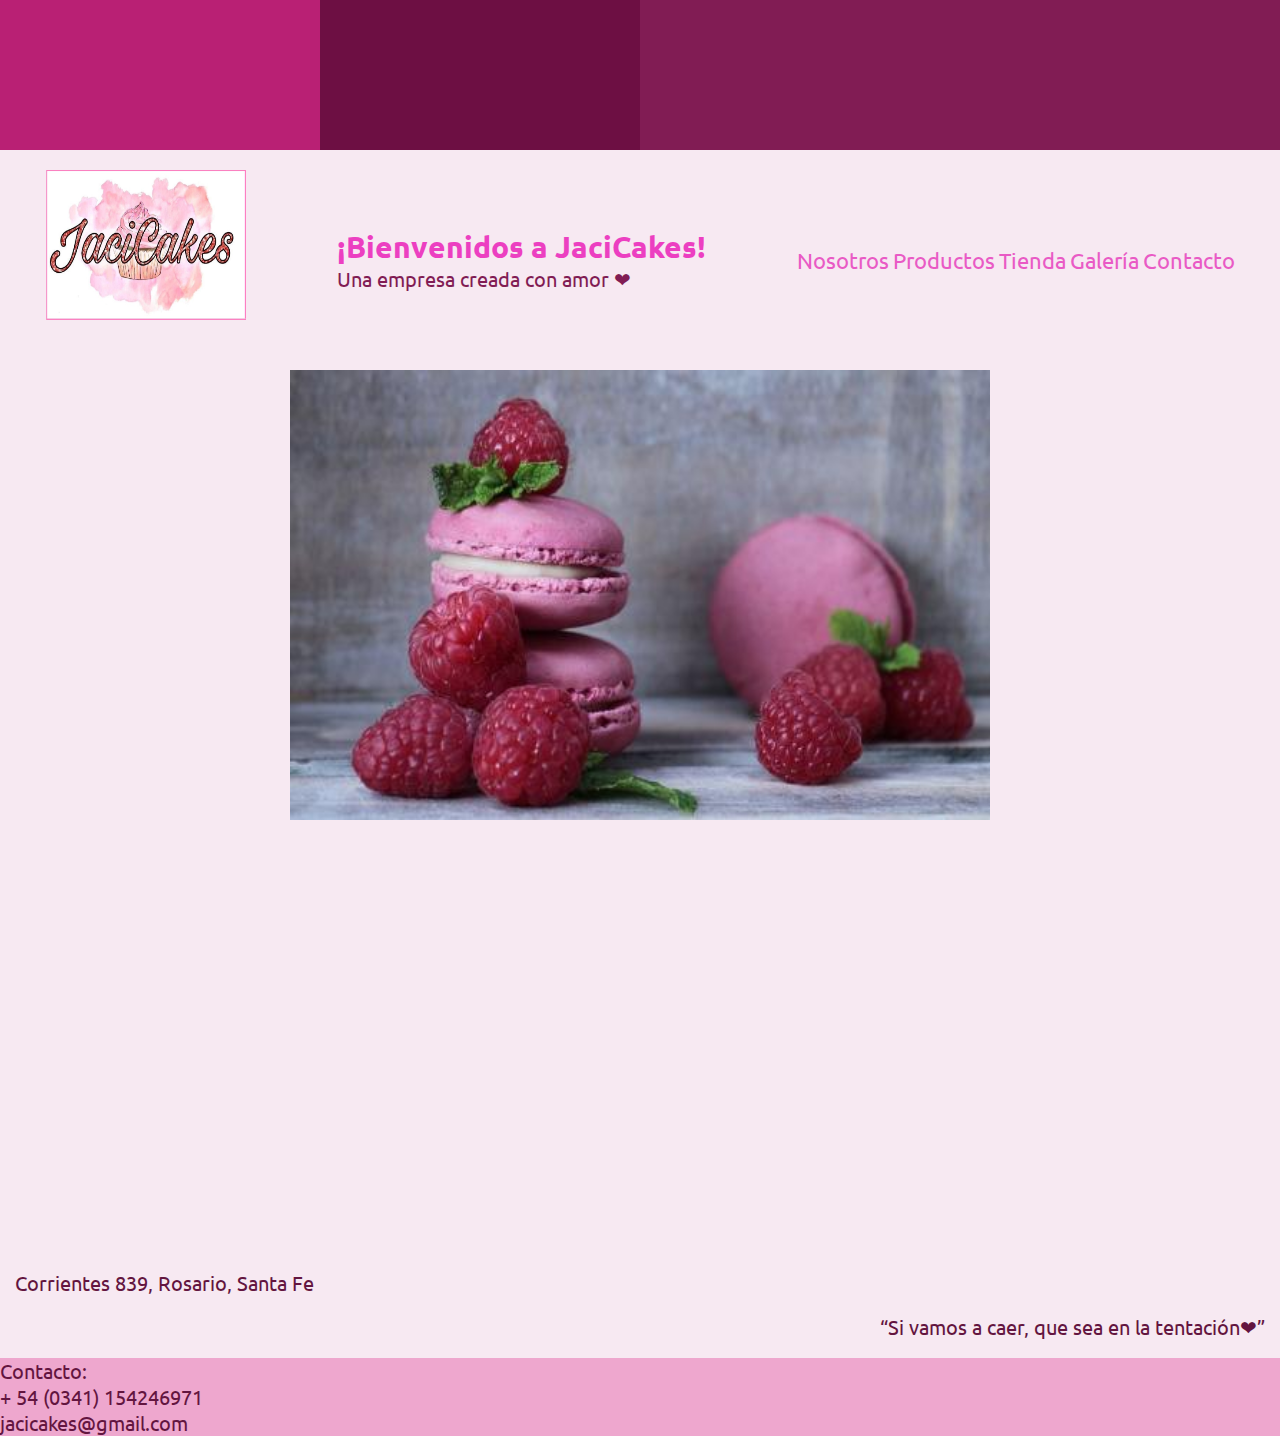
<file: index.html>
<!DOCTYPE html>
<html lang="en">


<head>
    <meta charset="UTF-8">
    <meta http-equiv="X-UA-Compatible" content="IE=edge">
    <meta name="viewport" content="width=device-width, initial-scale=1.0">
    <title>JaciCakes- Sitio Web</title>
    <link rel="stylesheet" href="assets/css/style.css" />
    <link rel="preconnect" href="https://fonts.googleapis.com">
    <link rel="preconnect" href="https://fonts.gstatic.com" crossorigin>
    <link href="https://fonts.googleapis.com/css2?family=Lobster&display=swap" rel="stylesheet">
</head>


<body>

    
    <div class="container">
        <div class="icon"></div>
        <div class="slg"></div>
        <div class="list"></div>
        <div class="image"></div>
        <div class="info"></div>
        <div class="text"></div>
        <div class="footer"></div>
    </div>
    
    <!-- Cabecera -->
    <header>
        <div id= "Cabecera">            
            <div class="Logo"> <img width="200" height="150" src="assets/img/JaciCakes.logo.jpg"></div> 

            <div class="Slogan"><h1><a href="index.html">¡Bienvenidos a JaciCakes!</a></h1>
            <p1>Una empresa creada con amor ❤</p1></div>

            <div class="Menú">          
                <nav>
                    <ul>
                        <li><a href="Nosotros.html">Nosotros</a></li>            
                        <li><a href="Productos.html">Productos</a></li>   
                        <li><a href="Tienda.html">Tienda</a></li>      
                        <li><a href="Galería.html">Galería</a></li>
                        <li><a href="Contacto.html">Contacto</a></li>            
                    </ul>
                </nav>
            </div>
    </header>

    <main>

        <!-- Foto -->
        <div class="Foto"> <img width="700" height="450" src="assets/img/img.jpg">
        </div>

        <div class="Ubicación"><p2>Corrientes 839, Rosario, Santa Fe</p2>
        </div>

        <br>
            
        <div class="Texto"><p2>“Si vamos a caer, que sea en la tentación❤”</p2>
        </div>
        <br>
    </main>

</body>

<footer>
    <div class= "footer">
    <p2>Contacto:
        <br>
        + 54 (0341) 154246971
        <br>
        jacicakes@gmail.com
    </p2>
    </div>
</footer>

</html>
</file>
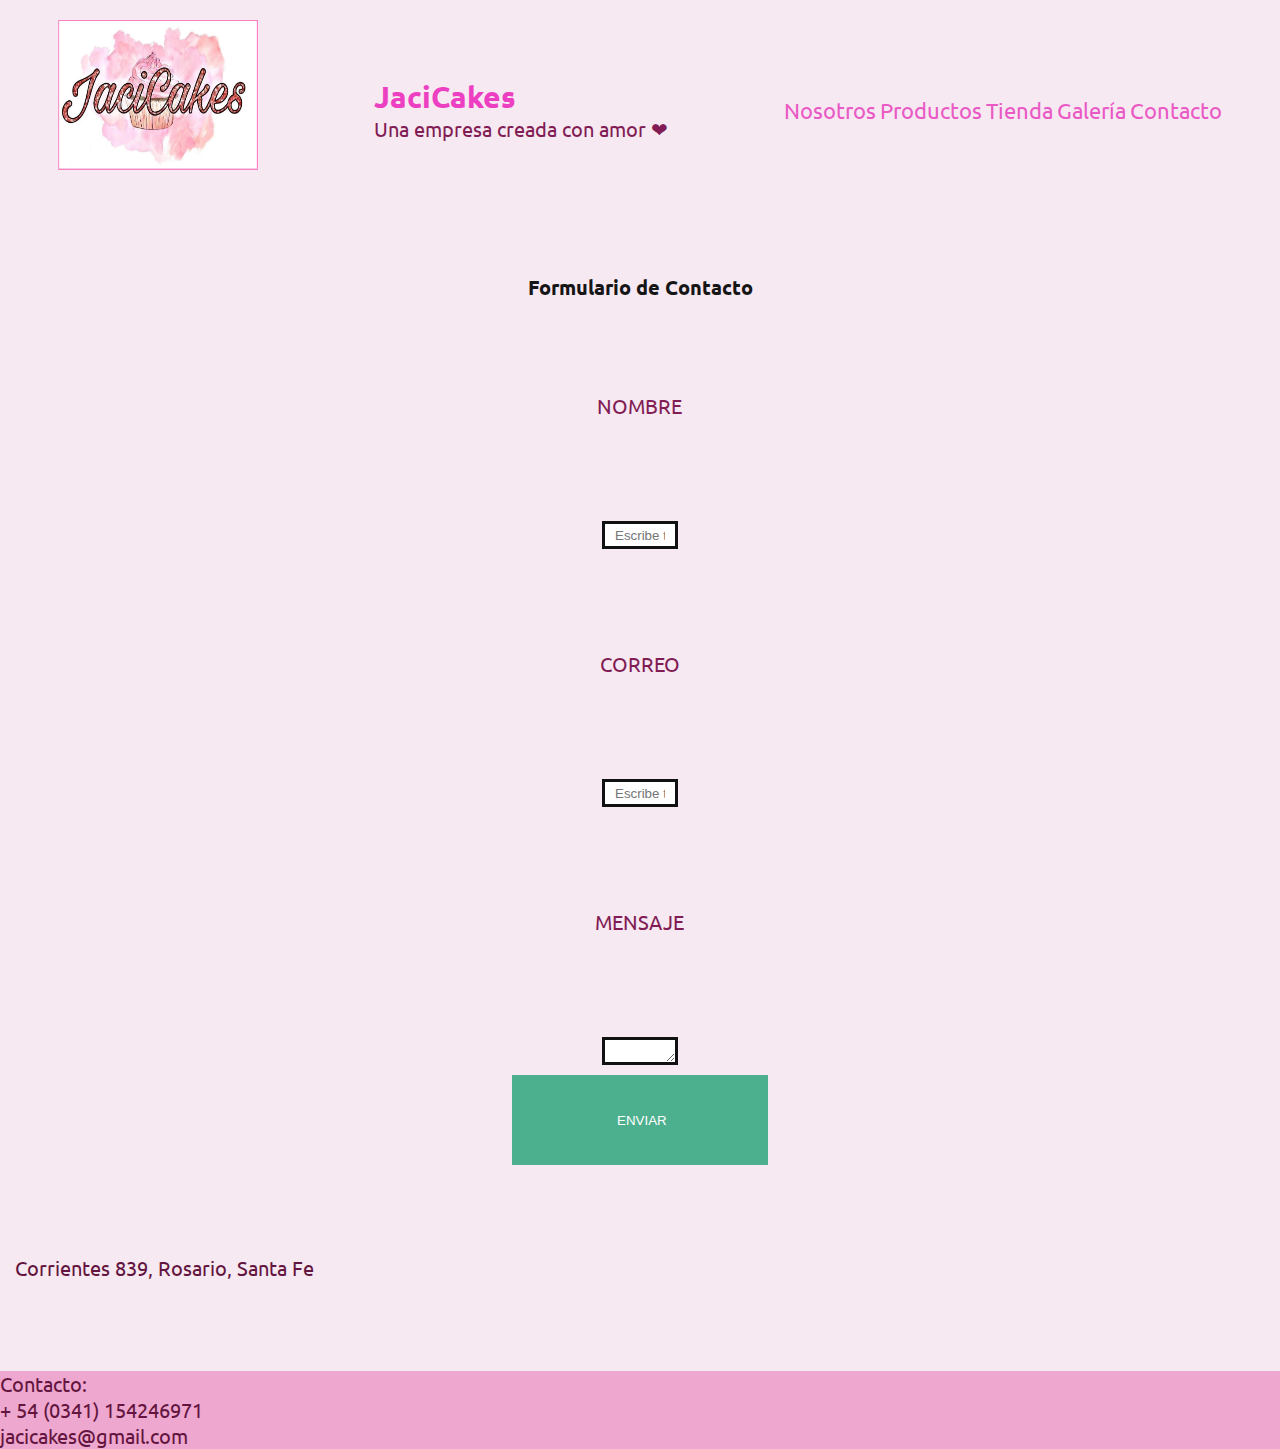
<file: Contacto.html>
<!DOCTYPE html>
<html lang="en">

    <head>
        <meta charset="UTF-8">
        <meta http-equiv="X-UA-Compatible" content="IE=edge">
        <meta name="viewport" content="width=device-width, initial-scale=1.0">
        <title>JaciCakes- Sitio Web</title>
        <link rel="stylesheet" href="assets/css/style.css" />
        <link rel="preconnect" href="https://fonts.googleapis.com">
        <link rel="preconnect" href="https://fonts.gstatic.com" crossorigin>
        <link href="https://fonts.googleapis.com/css2?family=Lobster&display=swap" rel="stylesheet">
    </head>
    
    
    <body>
      
    
     <!-- Cabecera -->
     <header>
        <div id= "Cabecera">            
            <div class="Logo"> <img width="200" height="150" src= "assets/img/JaciCakes.logo.jpg"></div> 

            <div class="Slogan"><h1><a href="index.html">JaciCakes</a></h1>
            <p1>Una empresa creada con amor ❤</p1></div>
    
                <div class="Menú">          
                    <nav>
                        <ul>
                            <li><a href="Nosotros.html">Nosotros</a></li>            
                            <li><a href="Productos.html">Productos</a></li>   
                            <li><a href="Tienda.html">Tienda</a></li>      
                            <li><a href="Galería.html">Galería</a></li>
                            <li><a href="Contacto.html">Contacto</a></li>            
                        </ul>
                    </nav>
                </div>
    </header>

    <br>
    <br>
    <br>

     <section>
        <h3>Formulario de Contacto</h3>      
            <form class="form">
                <label>
                    <p1>NOMBRE</p1>
                </label>            
                
                <input type= "text"  placeholder="Escribe tu nombre">

                <label>
                    <p1>CORREO</p1>
                </label>

                <input type= "email"  placeholder="Escribe tu correo">
                 
                <label>
                    <p1>MENSAJE</p1>
                </label>

                <textarea 
                    type= "text"  
                    placeholder="Tu mensaje"
                >  

                </textarea>

                <input type="submit" value=" ENVIAR">
            </form>
        </section>

        <br>
        <br>
        <br>
        <br>
        <br> 
    
        <main>
            <div class="Ubicación"><p2>Corrientes 839, Rosario, Santa Fe</p2>
            </div>
        </main>
    </body>
    <br>
    <br>
    <br>
    <br>
    <br> 


<footer>
    
    <div class= "footer">
    <p2>Contacto:
        <br>
        + 54 (0341) 154246971
        <br>
        jacicakes@gmail.com
    </p2>
    </div>


</footer>

</html>
</file>
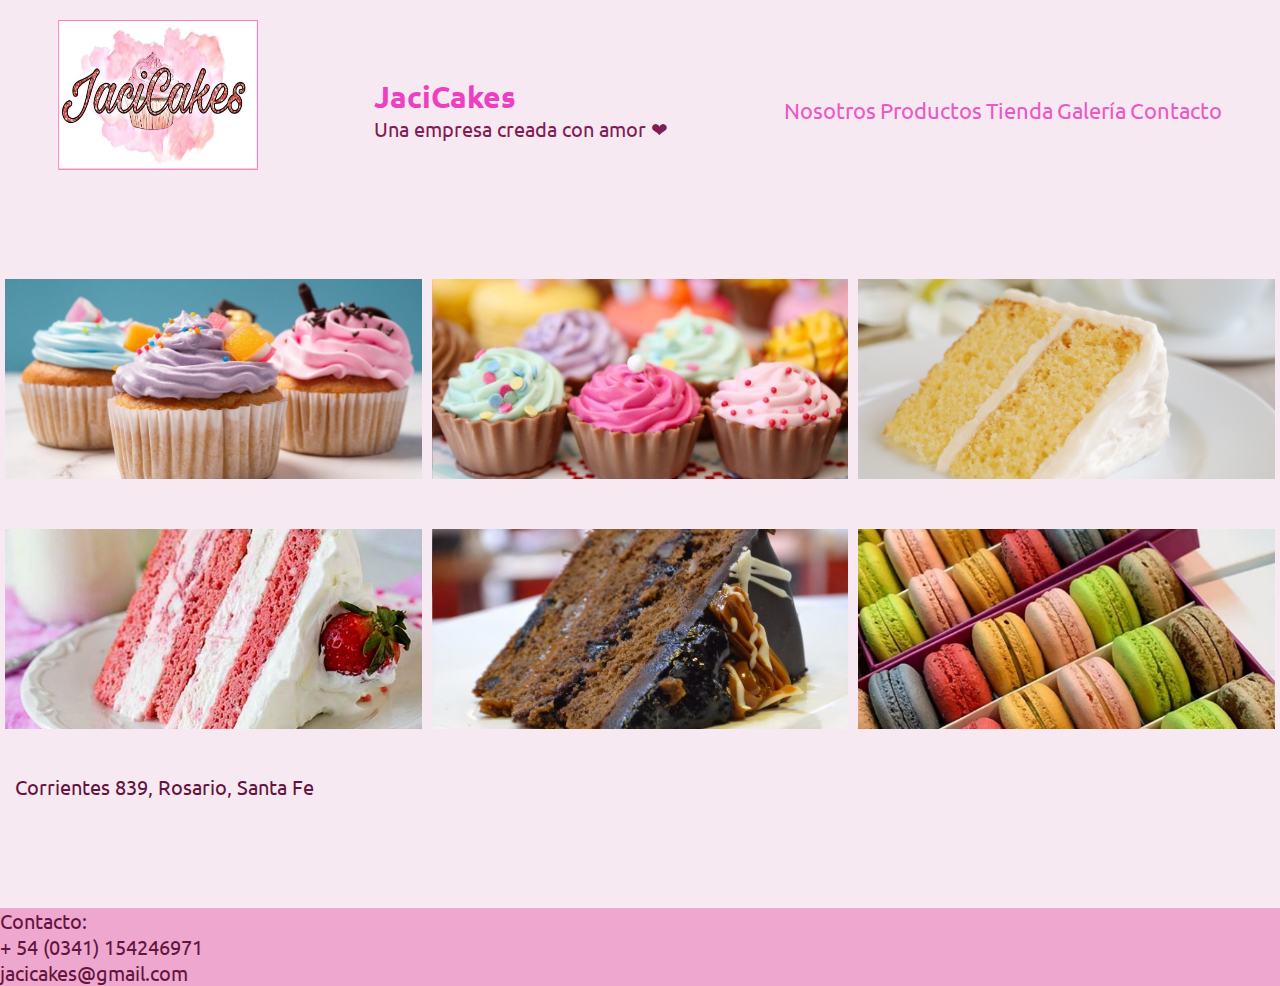
<file: Galería.html>
<!DOCTYPE html>
<html lang="en">

    <head>
        <meta charset="UTF-8">
        <meta http-equiv="X-UA-Compatible" content="IE=edge">
        <meta name="viewport" content="width=device-width, initial-scale=1.0">
        <title>JaciCakes- Sitio Web</title>
        <link rel="stylesheet" href="assets/css/style.css" />
        <link rel="preconnect" href="https://fonts.googleapis.com">
        <link rel="preconnect" href="https://fonts.gstatic.com" crossorigin>
        <link href="https://fonts.googleapis.com/css2?family=Lobster&display=swap" rel="stylesheet">
    </head>
    
    
    <body>
      
    
        <!-- Cabecera -->
        <header>
            <div id= "Cabecera">            
                <div class="Logo"> <img width="200" height="150" src= "assets/img/JaciCakes.logo.jpg"></div> 
    
                <div class="Slogan"><h1><a href="index.html">JaciCakes</a></h1>
                <p1>Una empresa creada con amor ❤</p1></div>
    
                <div class="Menú">          
                    <nav>
                        <ul>
                            <li><a href="Nosotros.html">Nosotros</a></li>            
                            <li><a href="Productos.html">Productos</a></li>   
                            <li><a href="Tienda.html">Tienda</a></li>      
                            <li><a href="Galería.html">Galería</a></li>
                            <li><a href="Contacto.html">Contacto</a></li>            
                        </ul>
                    </nav>
                </div>
        </header>
    
        <br>
        <br>
        <br>
    
        <div id="gallery">
            <input type="radio" name="image-selector" id="image1" checked>
            <label for="image1" style="background-image: url(assets/fotos/cupcakes.jpg)"></label>
            
            <input type="radio" name="image-selector" id="image2">
            <label for="image2" style="background-image: url(assets/fotos/cupcakes2.jpg)"></label>
            
            <input type="radio" name="image-selector" id="image3">
            <label for="image3" style="background-image: url(assets/fotos/devanilla.jpg)"></label>

            <input type="radio" name="image-selector" id="image4">
            <label for="image4" style="background-image: url(assets/fotos/frutilla.jpg)"></label>

            <input type="radio" name="image-selector" id="image5">
            <label for="image5" style="background-image: url(assets/fotos/chocolate.jpg)"></label>

            <input type="radio" name="image-selector" id="image6">
            <label for="image6" style="background-image: url(assets/fotos/macarons.jpg)"></label>

          </div>
    
        <main>
            <div class="Ubicación"><p2>Corrientes 839, Rosario, Santa Fe</p2>
            </div>
    
        </main>
    
    </body>

    <br>
    <br>
    <br>
    <br>
    <br>
    <br>
    
    <footer>
    
        <div class= "footer">
        <p2>Contacto:
            <br>
            + 54 (0341) 154246971
            <br>
            jacicakes@gmail.com
        </p2>
        </div>
    
    
    </footer>

</html>
</file>
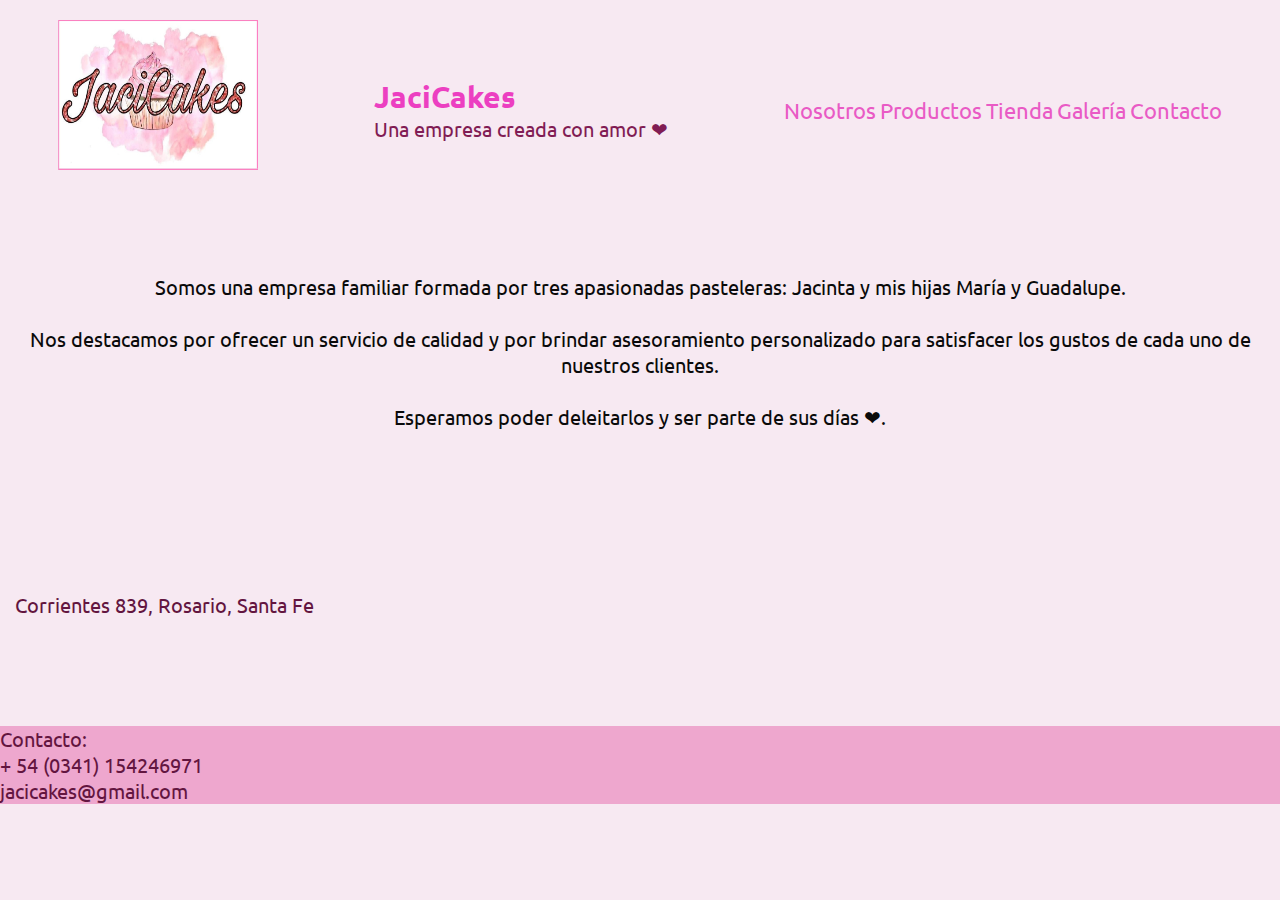
<file: Nosotros.html>
<!DOCTYPE html>
<html lang="en">

<head>
    <meta charset="UTF-8">
    <meta http-equiv="X-UA-Compatible" content="IE=edge">
    <meta name="viewport" content="width=device-width, initial-scale=1.0">
    <title>JaciCakes- Sitio Web</title>
    <link rel="stylesheet" href="assets/css/style.css" />
    <link rel="preconnect" href="https://fonts.googleapis.com">
    <link rel="preconnect" href="https://fonts.gstatic.com" crossorigin>
    <link href="https://fonts.googleapis.com/css2?family=Lobster&display=swap" rel="stylesheet">
</head>


<body>

    
  

    <!-- Cabecera -->
    <header>
        <div id= "Cabecera">            
            <div class="Logo"> <img width="200" height="150" src= "assets/img/JaciCakes.logo.jpg"></div> 

            <div class="Slogan"><h1><a href="index.html">JaciCakes</a></h1>
            <p1>Una empresa creada con amor ❤</p1></div>

            <div class="Menú">          
                <nav>
                    <ul>
                        <li><a href="Nosotros.html">Nosotros</a></li>            
                        <li><a href="Productos.html">Productos</a></li>   
                        <li><a href="Tienda.html">Tienda</a></li>      
                        <li><a href="Galería.html">Galería</a></li>
                        <li><a href="Contacto.html">Contacto</a></li>            
                    </ul>
                </nav>
            </div>
    </header>

    <br>
    <br>
    <br>

    <div class="presentación">
        <p3>
        Somos una empresa familiar formada por tres apasionadas pasteleras: Jacinta y mis hijas María y Guadalupe.
        <br>
        <br>               
        Nos destacamos por ofrecer un servicio de calidad y por brindar asesoramiento personalizado para satisfacer los gustos de cada uno de nuestros clientes.
        <br>
        <br>        
        Esperamos poder deleitarlos y ser parte de sus días ❤.</p3>
    </div>
    <br>
    <br>
    <br>
    <br>
    <br>
    <br>
    <br>
    <br>
    <br>
    

    <main>
        <div class="Ubicación"><p2>Corrientes 839, Rosario, Santa Fe</p2>
        </div>

    </main>

</body>

<br>
<br>
<br>
<br>
<br>
<br>

<footer>
    
    <div class= "footer">
    <p2>Contacto:
        <br>
        + 54 (0341) 154246971
        <br>
        jacicakes@gmail.com
    </p2>
    </div>


</footer>


</html>
</file>
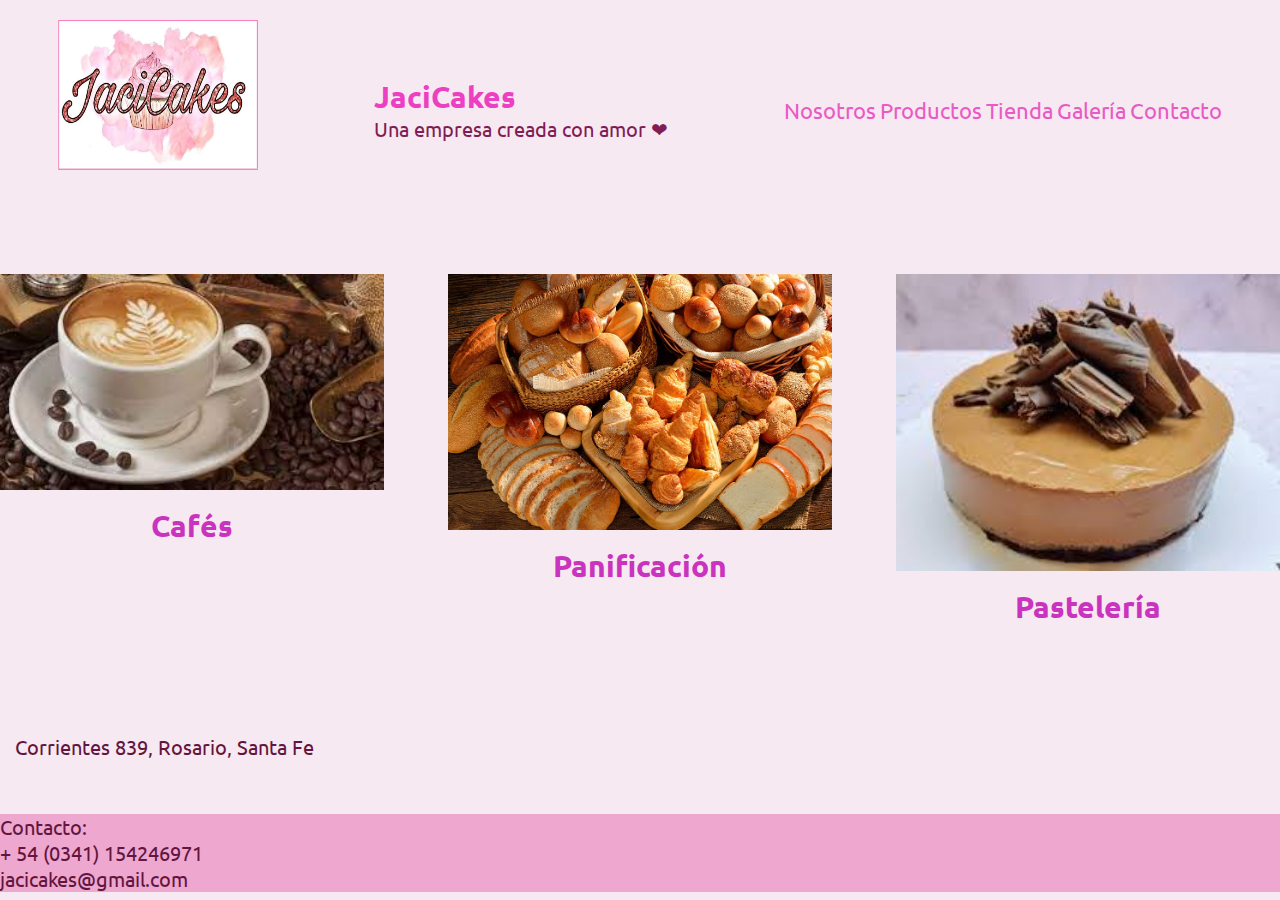
<file: Productos.html>
<!DOCTYPE html>
<html lang="en">

    <head>
        <meta charset="UTF-8">
        <meta http-equiv="X-UA-Compatible" content="IE=edge">
        <meta name="viewport" content="width=device-width, initial-scale=1.0">
        <title>JaciCakes- Sitio Web</title>
        <link rel="stylesheet" href="assets/css/style.css" />
        <link rel="preconnect" href="https://fonts.googleapis.com">
        <link rel="preconnect" href="https://fonts.gstatic.com" crossorigin>
        <link href="https://fonts.googleapis.com/css2?family=Lobster&display=swap" rel="stylesheet">
    </head>
    
    
    <body>
      
    
        <!-- Cabecera -->
        <header>
            <div id= "Cabecera">            
                <div class="Logo"> <img width="200" height="150" src= "assets/img/JaciCakes.logo.jpg"></div> 
    
                <div class="Slogan"><h1><a href="index.html">JaciCakes</a></h1>
                <p1>Una empresa creada con amor ❤</p1></div>
    
                <div class="Menú">          
                    <nav>
                        <ul>
                            <li><a href="Nosotros.html">Nosotros</a></li>            
                            <li><a href="Productos.html">Productos</a></li>   
                            <li><a href="Tienda.html">Tienda</a></li>      
                            <li><a href="Galería.html">Galería</a></li>
                            <li><a href="Contacto.html">Contacto</a></li>            
                        </ul>
                    </nav>
                </div>


        </header>
    
        <br>
        <br>
        <br>

        <main>
            <div class="product-list">
                <div class="product">
                  <img src="assets/fotos/Café.jpg" alt="Café">
                  <p class="nombre">Cafés</p>
                </div>
                <div class="product">
                  <img src="assets/fotos/panificación.jpg" alt="panificación">
                  <p class="nombre">Panificación</p>
                </div>
                <div class="product">
                  <img src="assets/fotos/torta.jpg" alt="pastelería">
                  <p class="nombre">Pastelería</p>
                </div>
              </div>
            
              <br>
              <br>
              <br>
              <br>
              <br>
              <br>

            <div class="Ubicación"><p2>Corrientes 839, Rosario, Santa Fe</p2>
            </div>
    
        </main>
    
    </body>

    
    <br>
    <br>
    <br>
    
    <footer>
    
        <div class= "footer">
        <p2>Contacto:
            <br>
            + 54 (0341) 154246971
            <br>
            jacicakes@gmail.com
        </p2>
        </div>
    
    
    </footer>

</html>
</file>
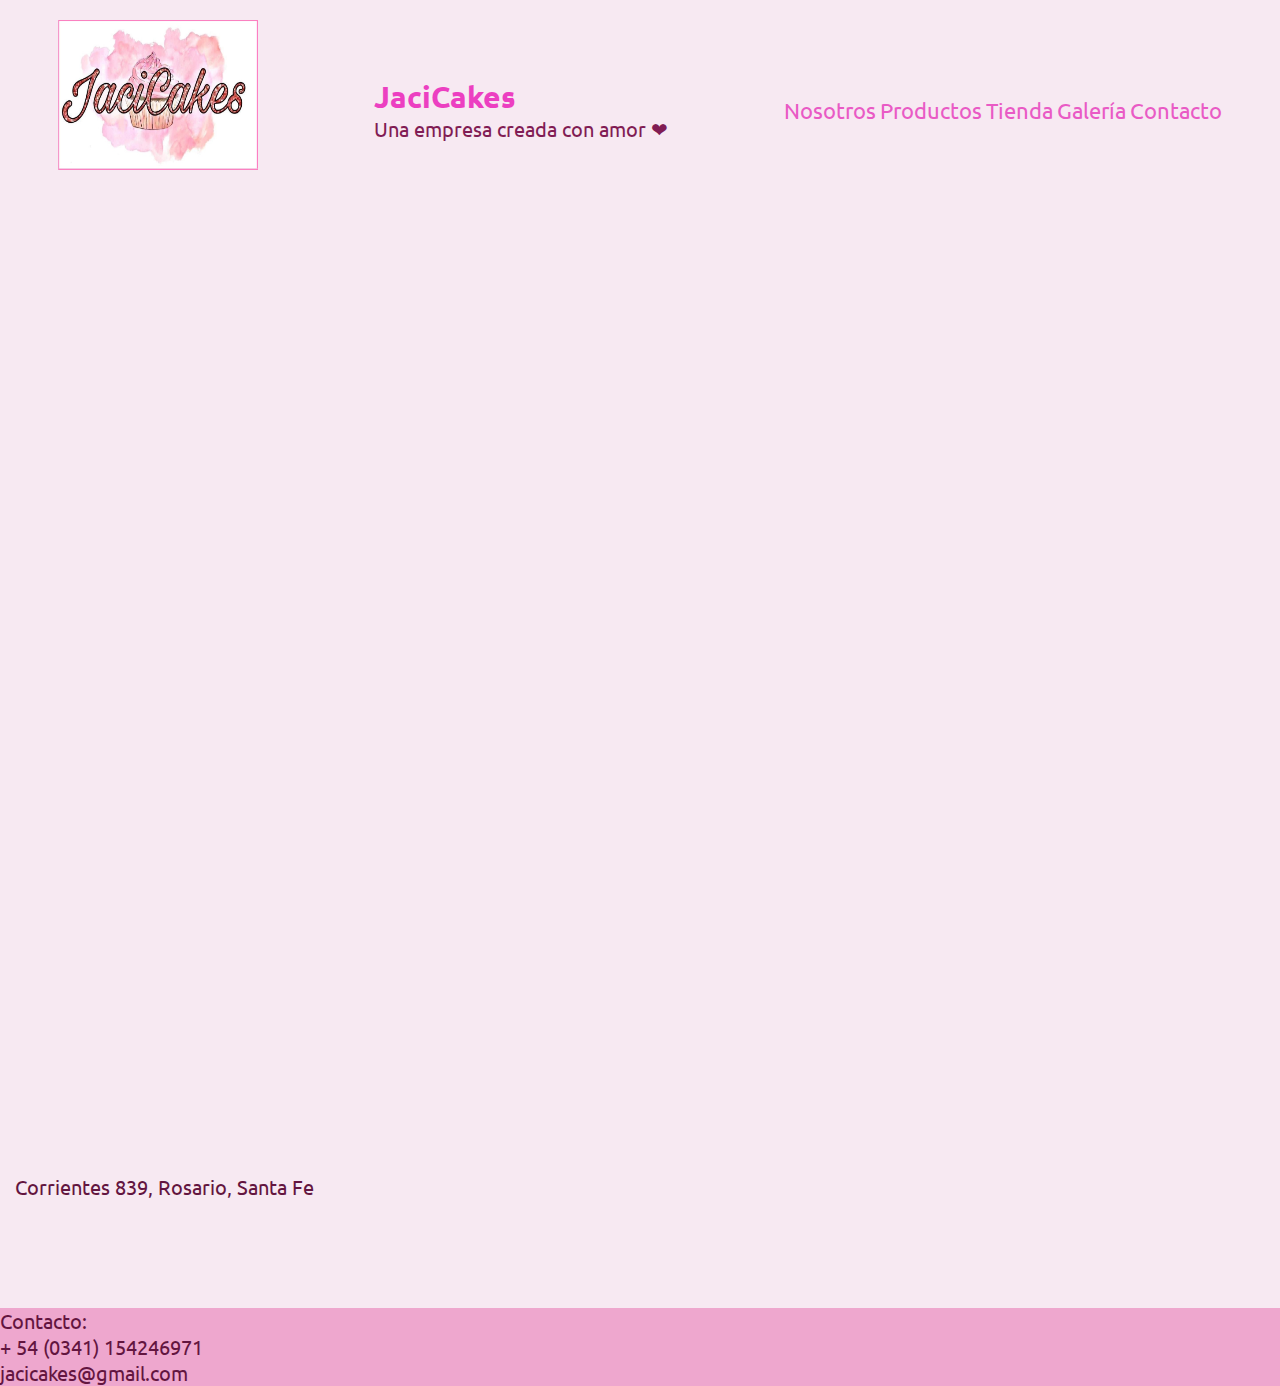
<file: Tienda.html>
<!DOCTYPE html>
<html lang="en">

    <head>
        <meta charset="UTF-8">
        <meta http-equiv="X-UA-Compatible" content="IE=edge">
        <meta name="viewport" content="width=device-width, initial-scale=1.0">
        <title>JaciCakes- Sitio Web</title>
        <link rel="stylesheet" href="assets/css/style.css" />
        <link rel="preconnect" href="https://fonts.googleapis.com">
        <link rel="preconnect" href="https://fonts.gstatic.com" crossorigin>
        <link href="https://fonts.googleapis.com/css2?family=Lobster&display=swap" rel="stylesheet">
    </head>
    
    
    <body>
      
    
        <!-- Cabecera -->
        <header>
            <div id= "Cabecera">            
                <div class="Logo"> <img width="200" height="150" src= "assets/img/JaciCakes.logo.jpg"></div> 
    
                <div class="Slogan"><h1><a href="index.html">JaciCakes</a></h1>
                <p1>Una empresa creada con amor ❤</p1></div>
    
                <div class="Menú">          
                    <nav>
                        <ul>
                            <li><a href="Nosotros.html">Nosotros</a></li>            
                            <li><a href="Productos.html">Productos</a></li>   
                            <li><a href="Tienda.html">Tienda</a></li>      
                            <li><a href="Galería.html">Galería</a></li>
                            <li><a href="Contacto.html">Contacto</a></li>            
                        </ul>
                    </nav>
                </div>
        </header>

        <section id="video">
            <iframe width="700" height="450" src="https://www.youtube.com/embed/wD-g_Gyn2I4" title="YouTube video player" frameborder="0" allow="accelerometer; autoplay; clipboard-write; encrypted-media; gyroscope; picture-in-picture; web-share" allowfullscreen>
            </iframe>
        </section>
    
        <br>
        <br>
        <br>
    
        
    
        <main>
            <div class="Ubicación"><p2>Corrientes 839, Rosario, Santa Fe</p2>
            </div>
    
        </main>
    
    </body>
    <br>
    <br>
    <br>
    <br>
    <br>
    <br>
    
    <footer>
    
        <div class= "footer">
        <p2>Contacto:
            <br>
            + 54 (0341) 154246971
            <br>
            jacicakes@gmail.com
        </p2>
        </div>
    
    
    </footer>

</html>
</file>
<file: assets/css/style.css>
@import url('https://fonts.googleapis.com/css2?family=Dancing+Script&family=Ubuntu:wght@300&display=swap');

*{
    margin: 0;
    padding: 0;
}

body{
    background-color: #f7e9f2;
}

.container{
    display: grid;
    grid-template-columns: 25% 25% 25% 25%;
    grid-template-rows: 150px 3fr 2fr 1fr;
    grid-template-areas: 
        "icon slg list list"
        "img img img img"
        "info info text text"
        "footer footer footer footer";
}

.icon{
    grid-area: icon;
    background-color: #b92074;   
}
.slg{
    grid-area: slg;
    background-color: #6d0f43; 
}
.list{
    grid-area: list;
    background-color: #811c54; 
}

.image{    
    grid-area: img;
    background-color: #f75ab0; 
}
.info{
    grid-area: info;
    background-color: #af7394; 
}
.text{
    grid-area: text;
    background-color: #f086c0; 
}
.footer{
    grid-area: footer;
    background-color: #eea7ce; 
}

#Cabecera{
    color:black;
    display: flex;
    text-decoration: none;
    justify-content: space-around;
    font-family:'Ubuntu', sans-serif;
    align-items: center;
    list-style-type: none;
}

.Logo{
    width: 200px;       
    height: 200px;
    margin-top: 20px;
}

.Slogan{
   
}
.Menú{
    text-decoration: none;
}

/* Listas */    
nav ul li{
    text-align: center; 
    list-style-type: none;
    display: inline-block;
    }

nav ul li a{
    color: rgb(233, 90, 197);
    font-size: 22px;
    font-weight: 25px;
    text-decoration: none;

    
    }


nav ul li a:hover{
    color:rgb(248, 160, 194);

        
    }

.Foto{
    width: 100%;
    height: 100vh;
    text-align: center;
    }

h1 a{
    color:rgb(236, 63, 193);
    font-size: 30px;
    font-weight: 30px;
    text-decoration: none;
    display: flex;
    flex-direction: row;        
    }

h2 {
        color:rgb(236, 63, 193);
        font-size: 30px;
        font-weight: 30px;
        text-decoration: none;
        display: flex;
        flex-direction: row;        
    }

h3 {
    color:#161516;
    font-size: 20px;
    font-weight: 20px;
    font-family:'Ubuntu', sans-serif; 
    text-align: center;
    }

p1{
    color:#811c54;
    font-size: 20px;
    font-weight: 20px;
        
    }
    
p2{
    color:#631540;
    font-size: 20px;
    font-weight: 20px;
    font-family:'Ubuntu', sans-serif;
    display: flex;
    text-decoration: none;
    
    }

p3{
    color:#0a0a0a;
    font-size: 20px;
    font-weight: 20px;
    font-family:'Ubuntu', sans-serif;
    display: flex;
    text-align: center;
    
}

#gallery {
    width: 100%;
    height: 500px;
    display: flex;
    flex-wrap: wrap;
    padding-left: auto;
    padding-right: auto;
  }
  
  input[type="radio"] {
    display: none;
  }
  
  label {
    width: calc(33.33% - 10px);
    height: 200px;
    background-size: cover;
    background-position: center;
    margin: 5px;
    display: flex;
    align-items: center;
    justify-content: center;
  }
  
  img {
    max-width: 100%;
    max-height: 100%;
  }

  .form {
    display: flex;
    flex-direction:column-reverse;
    align-items: center;
    width: 50%;
    margin: 0 auto;
    color:#d43cbb;
    font-size: 30px;
    font-weight: 30px;
    font-family:'Ubuntu', sans-serif;
  }

  input[type="text"],
  input[type="email"],
  textarea {
    width: 50%;
    padding: 10px;
    height: 10px;
    margin-bottom: 5px;
    border: 3px solid rgb(17, 17, 17);
  }


  input[type="submit"] {
    width: 20%;
    height: 10vh;
    padding: 10px;
    background-color: #4caf8e;
    color: white;
    cursor: pointer;
    border: none;
  }


/*Listas de productos*/
  .product-list {
    display: flex;
    flex-wrap: wrap;
    justify-content: space-between;
    color:#d43cbb;
    font-size: 30px;
    font-weight: 30px;
    font-family:'Ubuntu', sans-serif;
  }
  
  .product {
    width: 30%;
    text-align: center;
  }
  
  .product img {
    width: 100%;
    height: auto;
    margin-bottom: 10px;
  }
  
  .nombre {
    font-weight: bold;
    color: rgb(202, 51, 190);
  }


.Ubicación{
    margin-left: 15px;
    display: flex;
    flex-direction: row;
    flex-wrap: nowrap;
    justify-content: flex-start; 
}

.Texto{
    margin-right: 15px;
    display: flex;
    flex-direction: row;
    flex-wrap: nowrap;
    justify-content: flex-end; 
}

.form{

    display: flex;
    flex-direction: column;
    align-items: center;
    width: 100%;
    text-align: center;

    input[type="text"], input[type="email"], textarea{
    width: 50px;
    height: 2px;
    margin: 10px 0;
    text-align: center;
    }
}

#video{
    width: 100%;
    height: 100vh;
    text-align: center;

}

}

.footer p2{
    color: #631540;
    margin-left: 15px;
    margin-bottom: 15px;

}
</file>
